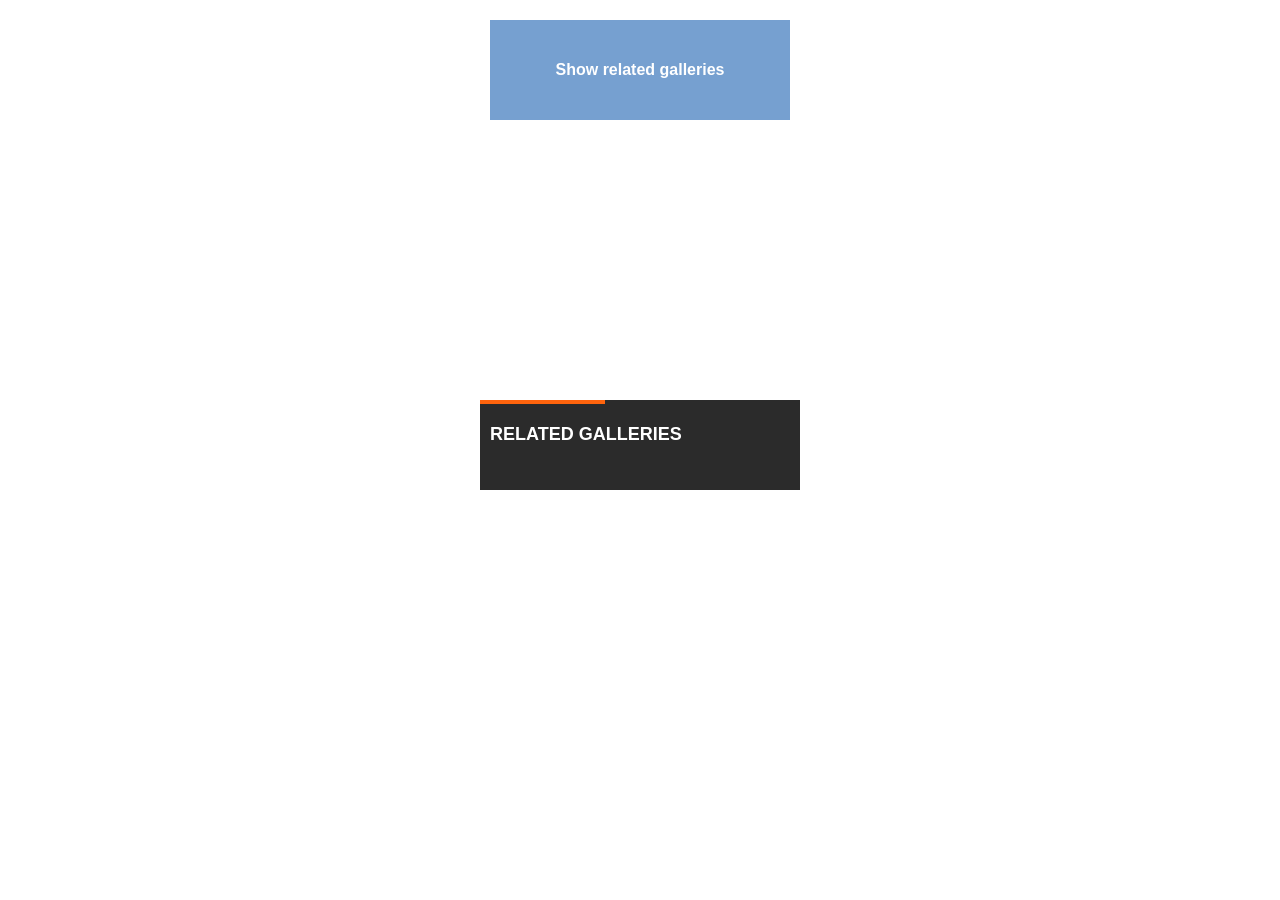
<file: index.html>
<!DOCTYPE html>
 <html> 
    <head>
        <meta charset="utf-8">
        <meta http-equiv="X-UA-Compatible" content="IE=edge">
        <title>Overlay</title>
        <meta name="viewport" content="width=device-width, initial-scale=1">
        <link rel="stylesheet" href="http://www.foxsports.com/foxbox/Static/Style/bundles/Css?v=fqSA7pxjMhplfxF48tlrUuz1GjD94uNus0tVqDHPBuM1&vt=20150507000000
">
		<link rel="stylesheet" href="styles/css/owl.carousel.css">
		<link rel="stylesheet" href="styles/css/main.css">
	</head>
	<body ng-app="overlayApp">
		<div ng-controller="marqueeCtrl as marquee">
			<div  class="marguee" ng-click="marquee.showRelated();">
				Show related galleries
			</div>
			<related-galleries galleries-url="marquee.galleriesUrl" ></related-gallerries>
		</div>
		
		
<!-- bower:js -->
<script src="app/bower_components/angular/angular.js"></script>
<!-- endinject -->

<!-- inject:js -->
<script src="app/app.js"></script>
<script src="app/components/related_galleries/relatedGalleriesService.js"></script>
<script src="app/components/related_galleries/relatedGalleriesDirective.js"></script>
<script src="app/components/related_galleries/relatedGalleriesController.js"></script>
<script src="app/components/marquee/marqueeController.js"></script>
<!-- endinject -->
	</body>
</html>
</file>
<file: styles/css/main.css>
/* Global variables */
/* 80em */
/* END Global variables */
/* Mixins */
/* Mixins END */
body {
  padding: 0;
  margin: 0;
  color: white;
  font-weight: bold;
  font-family: sans-serif;
}
ul,
ul li {
  margin: 0;
  padding: 0;
}
ul li {
  list-style: none;
}
img {
  display: block;
  width: 100%;
  height: auto;
}
/* temporary styles >>> */
.marguee {
  width: 300px;
  height: 100px;
  margin: 20px auto;
  background: #76A0D0;
  line-height: 100px;
  text-align: center;
}
.long_text {
  color: black;
  min-height: 500px;
}
/* <<< temporary styles */
.ngdialog-overlay {
  background: rgba(33, 33, 33, 0.95);
}
.ngdialog-close {
  position: absolute;
  top: 22px;
  right: 20px;
  width: 2px;
  height: 28px;
  background: #c4c4c4;
  -webkit-transform: rotate(45deg);
  -ms-transform: rotate(45deg);
  transform: rotate(45deg);
}
.ngdialog-close:before {
  content: '';
  position: absolute;
  top: 0;
  right: 0;
  width: 2px;
  height: 28px;
  background: #c4c4c4;
}
.ngdialog-close:before {
  -webkit-transform: rotate(-90deg);
  -ms-transform: rotate(-90deg);
  transform: rotate(-90deg);
}
.ngdialog-content {
  position: relative;
  max-width: 1000px;
  margin: auto;
  padding: 6px 5px;
  background: transparent;
}
.overlay-layout {
  color: #f4f4f4;
}
.overlay-layout a {
  color: #f4f4f4;
  text-decoration: none;
}
.overlay-layout * {
  box-sizing: border-box;
}
.overlay-wide-ad {
  position: fixed;
  bottom: 0;
  left: 0;
  right: 0;
  z-index: 10;
  /* temporary styles >>> */
  height: 50px;
  padding: 20px;
  background: #00A0B0;
  /* <<< temporary styles */
}
.overlay-left-column {
  background: #2b2b2b;
}
.hero-carousel-wrapper {
  margin: 0 -10px;
}
.overlay-hero-slider {
  position: relative;
}
.overlay-square-ad {
  display: none;
}
.overlay-related-content {
  margin-top: 10px;
  background: #2b2b2b;
}
@media all and (min-width: 48em) {
  .ngdialog-close {
    top: 132px;
    right: 30px;
  }
  .ngdialog-close:after {
    content: 'Close';
    position: absolute;
    top: 30px;
    right: 5px;
    color: #c4c4c4;
    -webkit-transform: rotate(-45deg);
    -ms-transform: rotate(-45deg);
    transform: rotate(-45deg);
  }
  .overlay-wide-ad {
    position: static;
    margin: 0 10px 15px;
    /* temporary styles >>> */
    height: 90px;
    /* <<< temporary styles */
  }
  .hero-carousel-wrapper {
    margin: 0 -15px;
  }
  .overlay-desc-wrapper {
    display: -webkit-flex;
    display: -moz-flex;
    display: -ms-flexbox;
    display: -ms-flex;
    display: flex;
  }
  .overlay-square-ad {
    -webkit-flex: 0 0 auto;
    -moz-flex: 0 0 auto;
    -ms-flex: 0 0 auto;
    flex: 0 0 auto;
    display: block;
    padding: 30px 10px;
    background: #2b2b2b;
  }
  .overlay-desc-slider {
    -webkit-flex: 0 0 calc(100% - 320px);
    -moz-flex: 0 0 calc(100% - 320px);
    -ms-flex: 0 0 calc(100% - 320px);
    flex: 0 0 calc(100% - 320px);
    background: #2b2b2b;
    overflow: hidden;
  }
  .overlay-related-content {
    margin-top: 20px;
  }
  /* temporary styles >>> */
  .square-ad {
    width: 300px;
    height: 250px;
    padding: 20px;
    background: #00A0B0;
  }
  /* <<< temporary styles */
}
@media all and (min-width: 60em) {
  .ngdialog-close {
    top: 127px;
    right: 365px;
  }
  .overlay-layout {
    display: -webkit-flex;
    display: -moz-flex;
    display: -ms-flexbox;
    display: -ms-flex;
    display: flex;
    -webkit-flex-flow: row wrap;
    -moz-flex-flow: row wrap;
    -ms-flex-flow: row wrap;
    flex-flow: row wrap;
  }
  .overlay-wide-ad {
    -webkit-flex: 1 100%;
    -moz-flex: 1 100%;
    -ms-flex: 1 100%;
    flex: 1 100%;
  }
  .overlay-related-content {
    height: auto;
    margin: auto;
    width: 320px;
    margin-top: 280px;
  }
  .overlay-left-column {
    -webkit-flex: 0 0 calc(100% - 330px);
    -moz-flex: 0 0 calc(100% - 330px);
    -ms-flex: 0 0 calc(100% - 330px);
    flex: 0 0 calc(100% - 330px);
    margin: 0 10px 0 0;
    overflow: hidden;
  }
  .overlay-hero-slider {
    padding: 10px;
  }
  .overlay-desc-wrapper {
    display: block;
  }
  .overlay-desc-slider {
    display: block;
    width: auto;
  }
  .overlay-square-ad {
    position: absolute;
    top: 111px;
    right: 5px;
    padding: 10px;
  }
}
.overlay-layout .hero-carousel-wrapper {
  position: relative;
}
.overlay-layout .overlay-gallery-title {
  font-family: Antenna Medium;
  font-size: 24px;
  padding: 15px 35px 10px;
}
.overlay-layout .overlay-gallery-title-text {
  line-height: 35px;
}
.overlay-layout .overlay-gallery-title-byline {
  color: #7f7f7f;
  font-size: 12px;
  font-weight: 500;
  line-height: 24px;
}
.overlay-layout .gallery-caption-container {
  padding: 0 60px 0 10px;
}
.overlay-layout .gallery-caption-title {
  font-family: Antenna Bold;
  font-size: 18px;
  font-weight: 700;
  padding-bottom: 20px;
}
.overlay-layout .gallery-caption-text p {
  padding-bottom: 20px;
}
.overlay-layout .gallery-list-number {
  display: inline-block;
  padding: 0 10px;
  margin-right: 15px;
  text-align: center;
  background: #ff6300;
}
.overlay-layout .gallery-photo-byline {
  font-family: Antenna medium;
  color: #7f7f7f;
  font-size: 12px;
  text-align: left;
}
.owl-controls {
  display: inline-block;
  width: 100%;
  margin-top: -1px;
  text-align: center;
}
.owl-controls .owl-buttons {
  background-color: rgba(33, 33, 33, 0.6);
}
.owl-controls .owl-buttons.open .owl-prev,
.owl-controls .owl-buttons.open .owl-next {
  display: none;
}
.owl-controls .owl-buttons .owl-prev,
.owl-controls .owl-buttons .owl-next {
  display: inline-block;
  vertical-align: top;
  width: 50%;
  font-size: 18px;
  line-height: 60px;
  font-family: antenna medium;
  color: #cccccc;
  text-transform: capitalize;
}
.grid-opened .owl-controls .owl-buttons .owl-prev,
.grid-opened .owl-controls .owl-buttons .owl-next {
  display: none;
}
.owl-controls .owl-buttons .owl-prev span,
.owl-controls .owl-buttons .owl-next span {
  margin: 0 20px;
  color: #f4f4f4;
}
/* TODO add space around backslash */
.carousel-count {
  position: absolute;
  bottom: 0;
  right: 50%;
  width: 165px;
  margin: 0 -82px 0 0;
  line-height: 60px;
  text-align: center;
  font-family: Antenna;
  color: #7f7f7f;
  font-size: 36px;
  background-color: #1d1d1d;
}
.grid-opened .carousel-count {
  display: none;
}
.carousel-count:after,
.carousel-count:before {
  content: '';
  position: absolute;
  top: 0;
  width: 0;
  height: 0;
  border: solid 60px #1d1d1d;
  border-color: #1d1d1d transparent transparent transparent;
}
.carousel-count:after {
  right: -30px;
  border-width: 60px 30px 0 0;
}
.carousel-count:before {
  left: -30px;
  border-width: 60px 0 0 30px;
}
.carousel-count .current-page {
  color: #f4f4f4;
}
.overlay-hero-slider {
  padding: 0 10px;
}
.overlay-hero-slider:before {
  content: "";
  position: absolute;
  top: 0;
  left: 0;
  width: 25%;
  border: 3px solid #ff6300;
}
.overlay-desc-slider .item {
  padding: 10px 0px;
}
.grid-button {
  position: absolute;
  bottom: 15px;
  right: 20px;
  width: 30px;
  height: 30px;
  border: 1px solid red;
  vertical-align: middle;
  font-family: antenna medium;
  background: none;
  color: #cccccc;
  text-indent: -5000px;
}
.grid-opened .grid-button {
  min-width: 200px;
  text-indent: 0;
  color: #ff640d;
  font-size: 14px;
  font-family: Antenna medium;
}
.owl-pagination {
  display: none;
}
.grid-opened .owl-pagination {
  position: absolute;
  display: block;
  top: 0;
  bottom: 0;
  left: 0;
  right: 0;
  margin-bottom: 60px;
  padding: 0;
  background-color: #2b2b2b;
  overflow-y: scroll;
  text-align: left;
}
.owl-page {
  position: relative;
  display: inline-block;
  vertical-align: top;
  width: 120px;
  margin: 8px 10px 0 0;
  overflow: hidden;
  background-size: cover;
  background-position: center;
  background-repeat: no-repeat;
}
.owl-page.active .owl-page-inner {
  border: 1px solid #ff6300;
}
.owl-page:before {
  content: '';
  display: block;
  padding-top: 100%;
}
.owl-page .owl-page-inner {
  position: absolute;
  top: 0;
  bottom: 0;
  left: 0;
  right: 0;
}
.gallery-overlay-back-button {
  display: none;
}
/* DEMO STYLES */
@media (max-width: 60em) {
  .overlay-desc-slider {
    padding: 19px 0 10px;
  }
  .overlay-desc-slider .caption-carousel {
    border-right: solid 1px #575757;
  }
  .overlay-desc-slider .item {
    padding: 0;
  }
  .overlay-desc-slider .gallery-photo-byline {
    margin: 0;
    padding: 0;
  }
  .overlay-layout .hero-carousel-wrapper {
    position: static;
  }
  .overlay-layout .overlay-gallery-title {
    padding-right: 80px;
  }
  .overlay-layout .gallery-caption-title {
    margin: 0;
    padding: 0 0 20px;
  }
  .overlay-layout .gallery-caption-container {
    padding: 0 10px;
  }
  .overlay-layout.grid-opened .overlay-desc-wrapper,
  .overlay-layout.grid-opened .overlay-related-content,
  .overlay-layout.grid-opened .grid-button,
  .overlay-layout.grid-opened .hero-carousel {
    display: none !important;
  }
  .owl-controls .owl-buttons .owl-prev,
  .owl-controls .owl-buttons .owl-next {
    line-height: 80px;
  }
  .carousel-count {
    line-height: 80px;
  }
  .carousel-count:after {
    right: -30px;
    border-width: 80px 30px 0 0;
  }
  .carousel-count:before {
    left: -30px;
    border-width: 80px 0 0 30px;
  }
  .owl-pagination {
    z-index: 11;
  }
  .owl-pagination:before {
    content: "";
    position: absolute;
    top: 0;
    left: 0;
    width: 25%;
    border: 3px solid #ff6300;
  }
  .grid-opened .owl-pagination {
    bottom: auto;
    margin: 0;
    padding: 10px 6px;
  }
  .owl-page {
    width: calc(33.3% - 10px);
    margin: 5px;
  }
  .owl-page.active .owl-page-inner {
    border-width: 3px;
  }
  .gallery-overlay-back-button {
    position: relative;
    display: block;
    padding: 19px 0 17px 32px;
    font-family: Antenna medium;
    font-size: 22px;
  }
  .gallery-overlay-back-button:before {
    content: "";
    position: absolute;
    left: 10px;
    top: 25px;
    width: 19px;
    height: 19px;
    border: solid 3px #f4f4f4;
    border-width: 3px 0 0 3px;
    -webkit-transform: rotate(-45deg);
    -ms-transform: rotate(-45deg);
    transform: rotate(-45deg);
  }
}
@media (max-width: 48em) {
  .owl-controls .owl-buttons .owl-prev,
  .owl-controls .owl-buttons .owl-next {
    font-size: 15px;
    line-height: 40px;
  }
  .carousel-count {
    width: 80px;
    margin-right: -40px;
    line-height: 40px;
    font-size: 24px;
  }
  .carousel-count:after {
    border-width: 40px 30px 0 0;
  }
  .carousel-count:before {
    border-width: 40px 0 0 30px;
  }
}
.overlay-related-content {
  padding: 0 0 50px;
}
.overlay-related-content .related-content-title {
  position: relative;
  margin: 0;
  padding: 15px;
  font-size: 14px;
  text-transform: uppercase;
  font-weight: bold;
}
.overlay-related-content .related-content-title:before {
  content: "";
  position: absolute;
  top: 0;
  left: 0;
  height: 2px;
  width: 100px;
  background: #ff640d;
}
.overlay-related-content .related-list {
  margin: 0;
  padding: 5px 15px;
  list-style: none;
}
.overlay-related-content .related-list a {
  display: block;
}
.overlay-related-content .related-item {
  padding: 0 0 17px 0;
}
.overlay-related-content .related-item:nth-child(5) {
  display: none;
}
.overlay-related-content .item-thumb,
.overlay-related-content .item-details {
  display: inline-block;
  vertical-align: top;
}
.overlay-related-content .item-thumb {
  position: relative;
  width: 45%;
}
.overlay-related-content .item-number {
  position: absolute;
  bottom: 0;
  right: 9px;
  width: 20px;
  height: 20px;
  font-size: 10px;
  line-height: 20px;
  text-align: center;
  font-weight: bold;
  background: #ff640d;
}
.overlay-related-content .item-number:after {
  content: '';
  position: absolute;
  bottom: -3px;
  right: -3px;
  width: 16px;
  height: 16px;
  border: solid 2px #ff640d;
  border-left: 0;
  border-top: 0;
}
.overlay-related-content .item-details {
  width: 55%;
  padding: 0 0 0 10px;
}
.overlay-related-content .item-details .item-title {
  margin: 0;
  padding: 0;
  font-size: 12px;
  font-weight: normal;
}
.overlay-related-content .item-details .item-tag {
  color: #7f7f7f;
  font-size: 10px;
}
@media all and (min-width: 48em) {
  .overlay-related-content {
    padding: 0 0 25px;
  }
  .overlay-related-content .related-content-title {
    padding: 24px;
    font-size: 18px;
  }
  .overlay-related-content .related-content-title:before {
    height: 4px;
    width: 125px;
  }
  .overlay-related-content .related-item {
    display: inline-block;
    vertical-align: top;
    width: calc(33.3% - 7px);
    margin: 0 0 0 10px;
  }
  .overlay-related-content .related-item:first-child {
    margin: 0;
  }
  .overlay-related-content .related-item:nth-child(4) {
    display: none;
  }
  .overlay-related-content .item-thumb,
  .overlay-related-content .item-details {
    display: block;
    width: auto;
  }
  .overlay-related-content .item-number {
    right: 15px;
    width: 26px;
    height: 26px;
    line-height: 26px;
    font-size: 14px;
  }
  .overlay-related-content .item-number:after {
    width: 20px;
    height: 20px;
  }
  .overlay-related-content .item-details {
    padding: 17px 0 0;
  }
  .overlay-related-content .item-details .item-title {
    font-size: 14px;
  }
}
@media all and (min-width: 60em) {
  .overlay-related-content .related-content-title {
    padding: 24px 10px 20px;
  }
  .overlay-related-content .related-list {
    margin: 0;
    padding: 0 10px;
  }
  .overlay-related-content .related-item {
    display: block;
    width: auto;
    padding: 0;
    margin: 0 0 10px;
  }
  .overlay-related-content .related-item:nth-child(4),
  .overlay-related-content .related-item:nth-child(5) {
    display: block;
  }
  .overlay-related-content .item-thumb,
  .overlay-related-content .item-details {
    display: inline-block;
    width: 45%;
  }
  .overlay-related-content .item-details {
    padding: 0 0 0 12px;
  }
  .overlay-related-content .item-number {
    right: 8px;
    width: 20px;
    height: 20px;
    line-height: 20px;
    font-size: 10px;
  }
  .overlay-related-content .item-number:after {
    width: 16px;
    height: 16px;
  }
}
</file>
